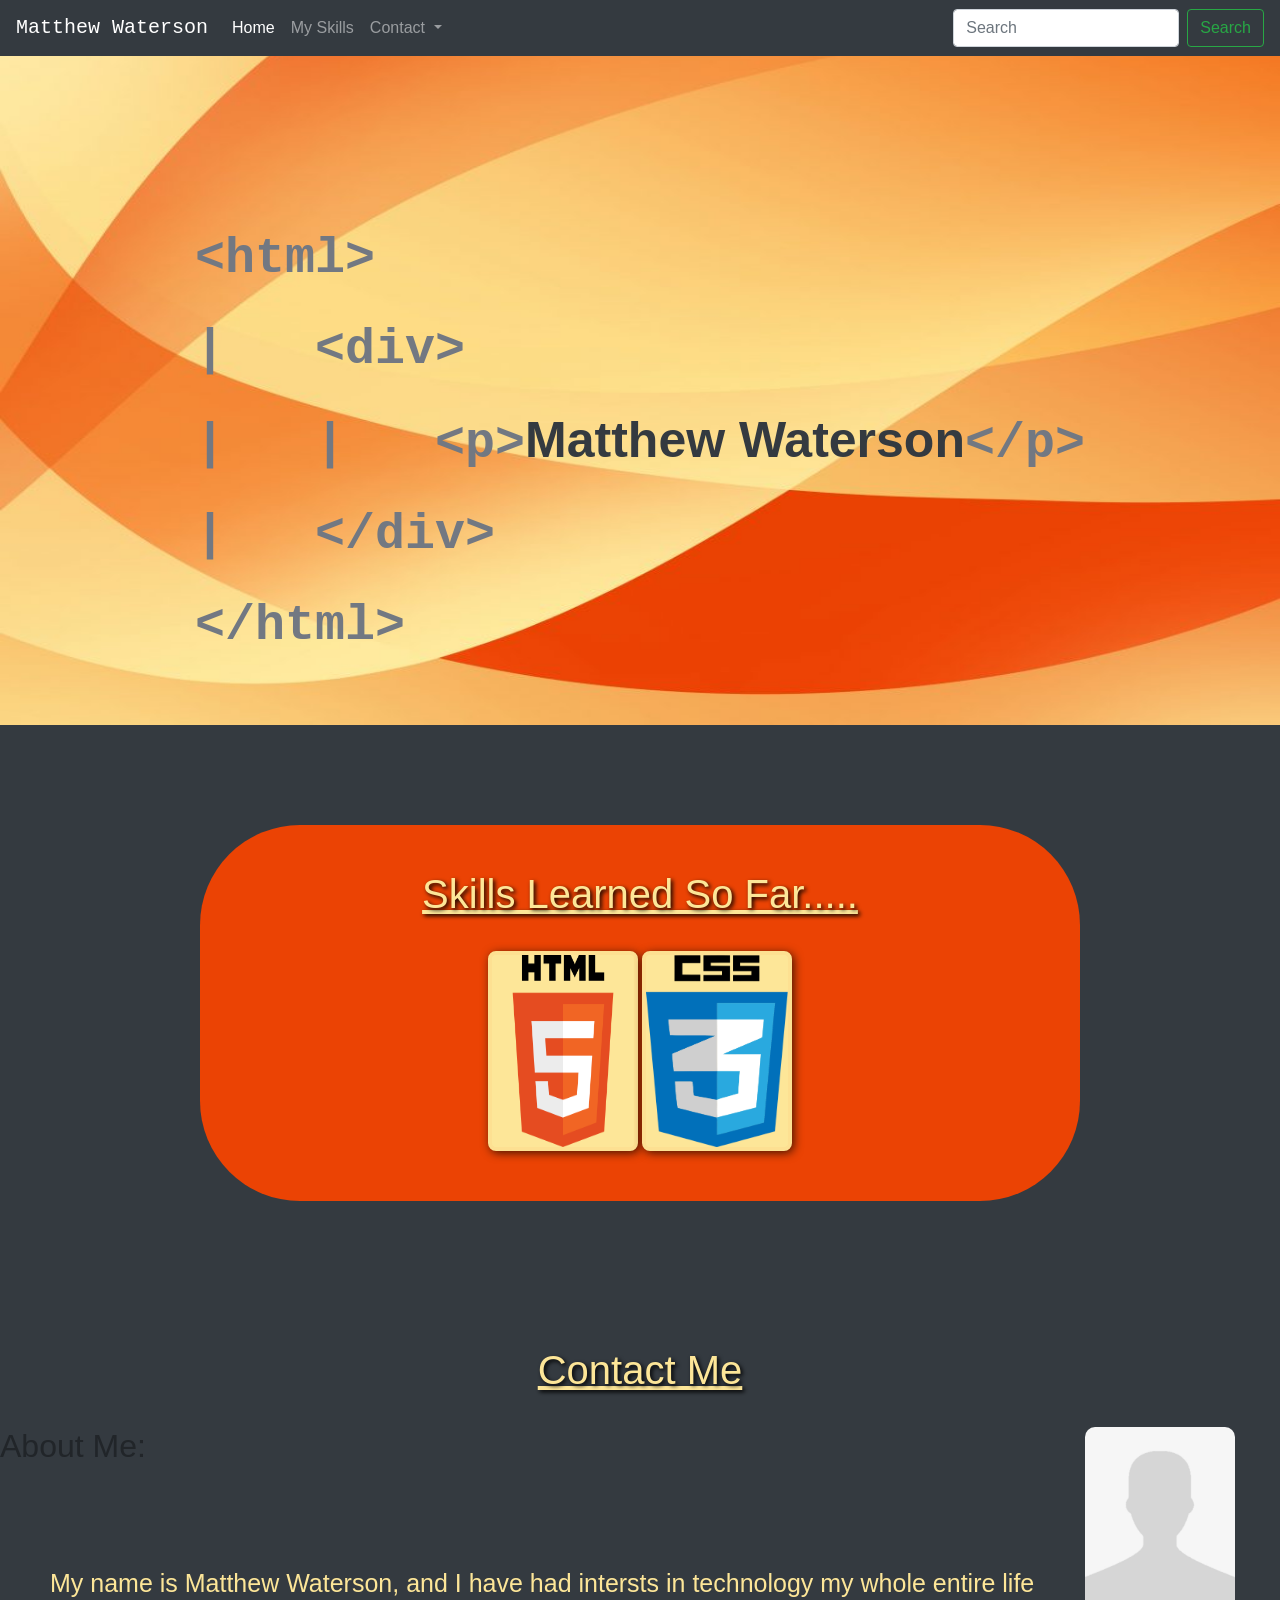
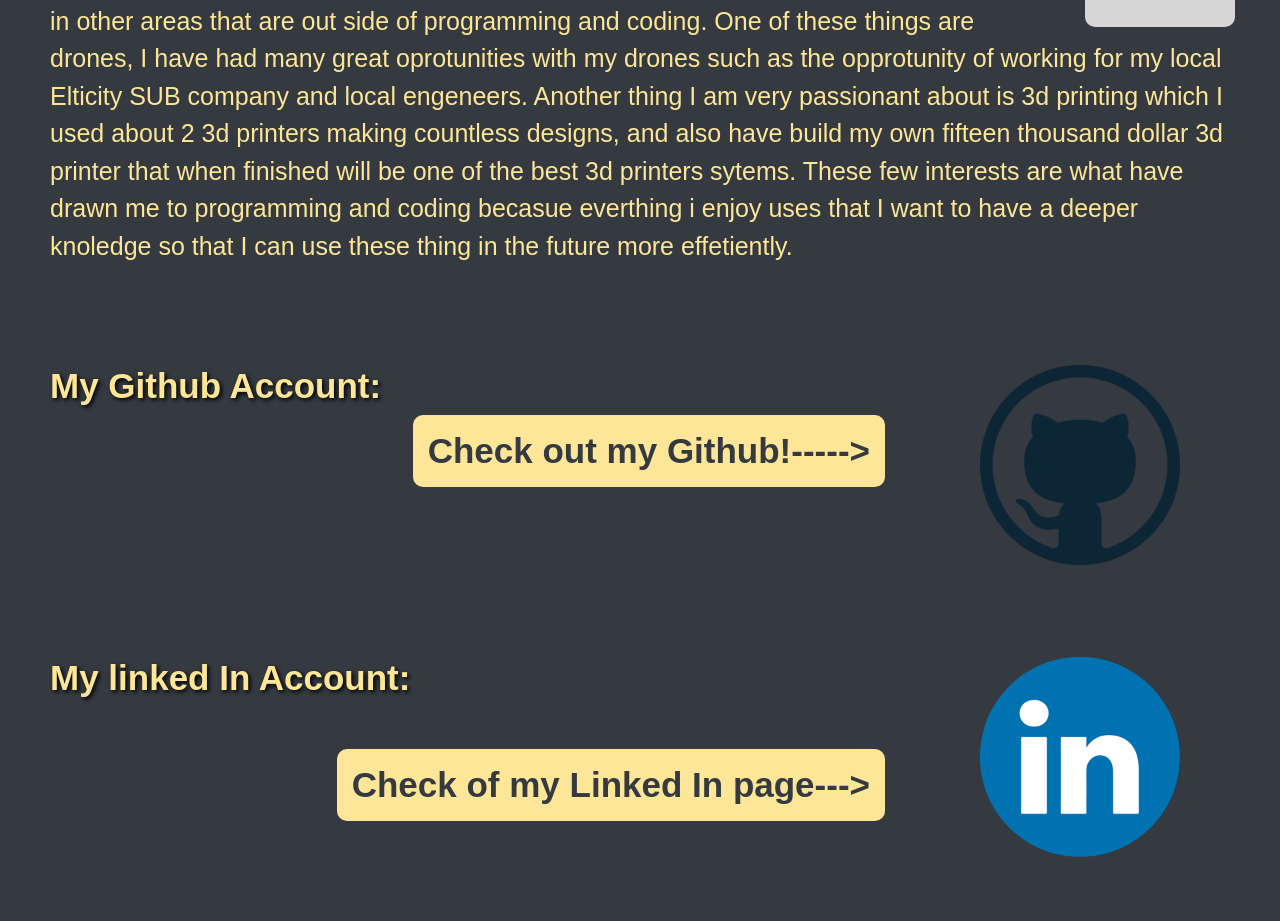
<file: Index.html>
<!doctype html>
<html lang="en">
  <head>
    <!-- Required meta tags -->
	<title>Matthew Waterson</title>
    <meta charset="utf-8">
    <meta name="viewport" content="width=device-width, initial-scale=1, shrink-to-fit=no">
	
    <!-- Bootstrap CSS -->
    <link rel="stylesheet" href="https://stackpath.bootstrapcdn.com/bootstrap/4.1.0/css/bootstrap.min.css" integrity="sha384-9gVQ4dYFwwWSjIDZnLEWnxCjeSWFphJiwGPXr1jddIhOegiu1FwO5qRGvFXOdJZ4" crossorigin="anonymous">
	<link rel="stylesheet" href="./css/Portfolio_style.css">
  </head>
	<body id="home">
		<!-- Main image -->
		<img src="./img/orange.jpg" class="img-fluid" alt="Responsive image">
		<div class="img-text">
			<p class="paragraph">&lt;html&gt;
			<pre class="paragraph">|   &lt;div&gt;</pre>
			<pre class="paragraph">|   |   &lt;p&gt;<span class="title-name">Matthew Waterson</span>&lt/p&gt;</pre>
			<pre class="paragraph">|   &lt;/div&gt;</pre>
			<p class="paragraph">&lt;/html&gt;</p>
		</div>
		<!-- Navigation -->
		<nav class="navbar navbar-expand-lg navbar-dark bg-dark fixed-top">
		  <a class="navbar-brand" href="#home">Matthew Waterson</a>
		  <button class="navbar-toggler" type="button" data-toggle="collapse" data-target="#navbarSupportedContent" aria-controls="navbarSupportedContent" aria-expanded="false" aria-label="Toggle navigation">
			<span class="navbar-toggler-icon"></span>
		  </button>

		  <div class="collapse navbar-collapse" id="navbarSupportedContent">
			<ul class="navbar-nav mr-auto">
			  <li class="nav-item active">
				<a class="nav-link" href="#home">Home<span class="sr-only">(current)</span></a>
			  </li>
			  <li class="nav-item">
				<a class="nav-link" href="#skills">My Skills</a>
			  </li>
			  <li class="nav-item dropdown">
				<a class="nav-link dropdown-toggle" href="contact" id="navbarDropdown" role="button" data-toggle="dropdown" aria-haspopup="true" aria-expanded="false">
				Contact
				</a>
				<div class="dropdown-menu" aria-labelledby="navbarDropdown">
					<a class="dropdown-item" href="#contact">About Me</a>
					<div class="dropdown-divider"></div>
					<a class="dropdown-item" href="#contact">Git Hub</a>
					<div class="dropdown-divider"></div>
					<a class="dropdown-item" href="#contact">My LinkedIn</a>
				</div>
			  </li>
			</ul>
			<form class="form-inline my-2 my-lg-0">
			  <input class="form-control mr-sm-2" type="search" placeholder="Search" aria-label="Search">
			  <button class="btn btn-outline-success my-2 my-sm-0" type="submit">Search</button>
			</form>
		  </div>
		</nav>
		<!-- page content -->
		<section>		
			<!-- PHOTO-CONTAINER 1 --> 
			<div id="skills" class="skills-container">
				<h1>Skills Learned So Far.....</h1>
				<div class="photo">
					<img class="image1" src="./img/HTML5_logo.png" alt="HTML3 Logo">
					<img class="image2" src="./img/CSS3_logo.png" alt="CSS3 Logo">
				</div>
			</div>
		</section>
			<!-- Contact Section -->
			<section>
				<div id="contact" class="contact-container">
					<h1>Contact Me</h1>
					<h2 class="cont-about">About Me:<img src="./img/blank-profile.jpg" alt="Blank Profile Picture"></h2>
					<div class="flex-container3">
						<p class="discription">My name is Matthew Waterson, and I have had intersts in technology my whole entire life 
						in other areas that are out side of programming and coding. One of these things are drones, I have had many 
						great oprotunities with my drones such as the opprotunity of working for my local Elticity SUB company and 
						local engeneers. Another thing I am very passionant about is 3d printing which I used about 2 3d printers 
						making countless designs, and also have build my own fifteen thousand dollar 3d printer that when finished 
						will be one of the best 3d printers sytems. These few interests are what have drawn me to programming and 
						coding becasue everthing i enjoy uses that I want to have a deeper knoledge so that I can use these thing in 
						the future more effetiently.</p>
						<h2 class="cont-github">My Github Account:<a href="https://github.com/Machooo566">
							<img src="./img/github.png" alt"Github Logo">
							</a>
							<p>Check out my Github!-----></p>
						</h2>
						<h2 class="cont-linkin">My linked In Account:<a href="https://www.linkedin.com/in/matthew-w-5a1630113/">
							<img src="./img/linkedin.png" alt"Github Logo">
							</a>
							<p>Check of my Linked In page---></p>
						</h2>
					</div>
				</div>
			</section>

		
		

		<!-- Optional JavaScript -->
		<!-- jQuery first, then sPopper.js, then Bootstrap JS -->
		<script src="https://code.jquery.com/jquery-3.3.1.slim.min.js" integrity="sha384-q8i/X+965DzO0rT7abK41JStQIAqVgRVzpbzo5smXKp4YfRvH+8abtTE1Pi6jizo" crossorigin="anonymous"></script>
		<script src="https://cdnjs.cloudflare.com/ajax/libs/popper.js/1.14.0/umd/popper.min.js" integrity="sha384-cs/chFZiN24E4KMATLdqdvsezGxaGsi4hLGOzlXwp5UZB1LY//20VyM2taTB4QvJ" crossorigin="anonymous"></script>
		<script src="https://stackpath.bootstrapcdn.com/bootstrap/4.1.0/js/bootstrap.min.js" integrity="sha384-uefMccjFJAIv6A+rW+L4AHf99KvxDjWSu1z9VI8SKNVmz4sk7buKt/6v9KI65qnm" crossorigin="anonymous"></script>
	</body>
</html>
</file>
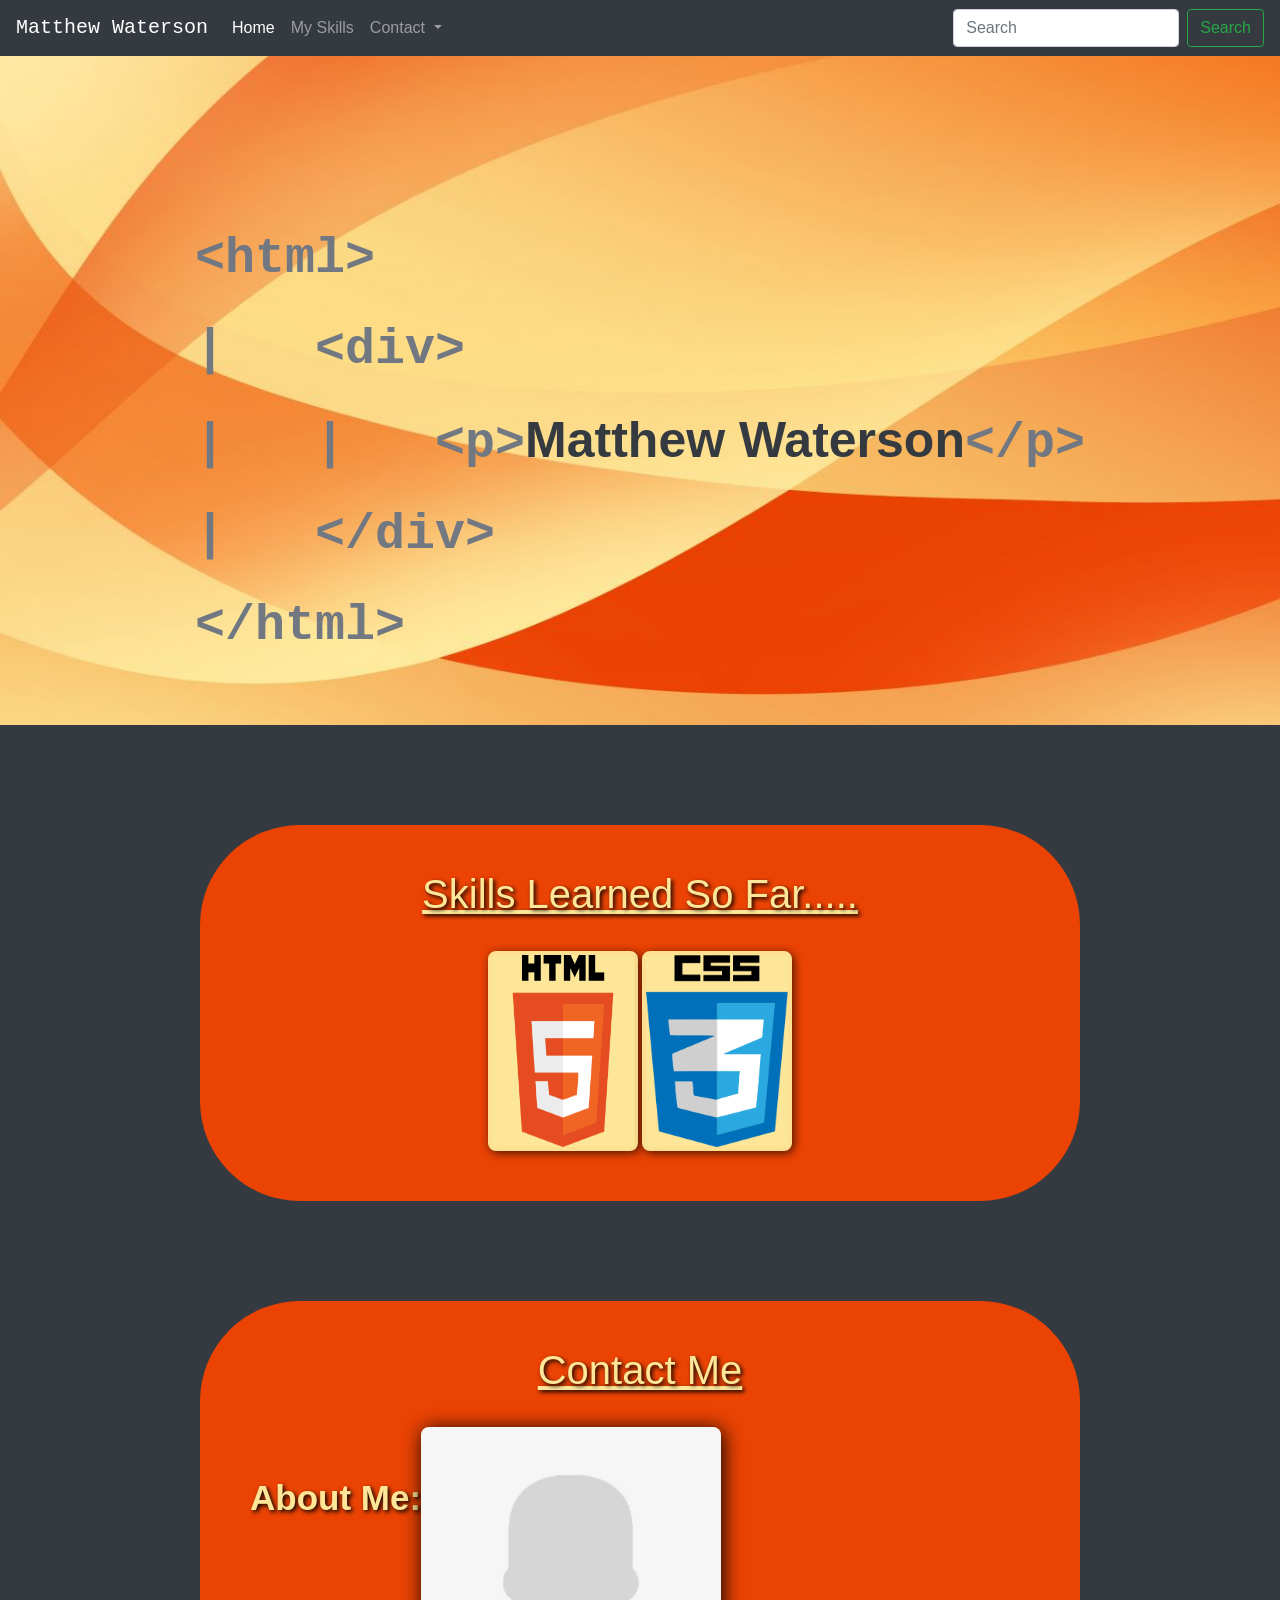
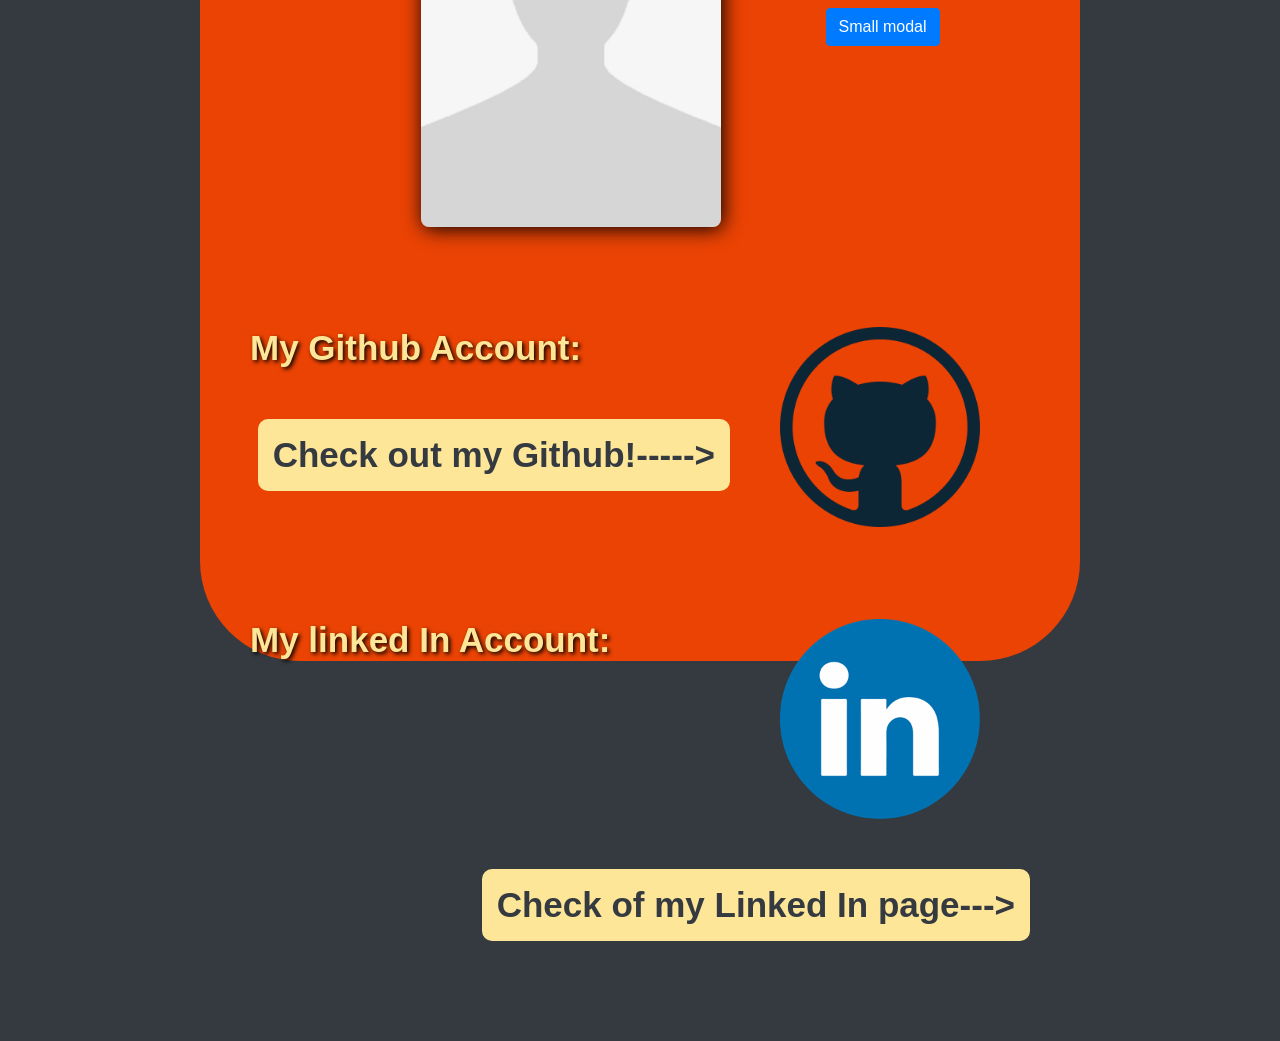
<file: index.html>
<!doctype html>
<html lang="en">
  <head>
    <!-- Required meta tags -->
	<title>Matthew Waterson</title>
    <meta charset="utf-8">
    <meta name="viewport" content="width=device-width, initial-scale=1, shrink-to-fit=no">
	
    <!-- Bootstrap CSS -->
    <link rel="stylesheet" href="https://stackpath.bootstrapcdn.com/bootstrap/4.1.0/css/bootstrap.min.css" integrity="sha384-9gVQ4dYFwwWSjIDZnLEWnxCjeSWFphJiwGPXr1jddIhOegiu1FwO5qRGvFXOdJZ4" crossorigin="anonymous">
	<link rel="stylesheet" href="./css/Portfolio_style.css">
  </head>
	<body id="home">
		<!-- Main image -->
		<img src="./img/orange.jpg" class="img-fluid" alt="Responsive image">
		<div class="img-text">
			<p class="paragraph">&lt;html&gt;
			<pre class="paragraph">|   &lt;div&gt;</pre>
			<pre class="paragraph">|   |   &lt;p&gt;<span class="title-name">Matthew Waterson</span>&lt/p&gt;</pre>
			<pre class="paragraph">|   &lt;/div&gt;</pre>
			<p class="paragraph">&lt;/html&gt;</p>
		</div>
		<!-- Navigation -->
		<nav class="navbar navbar-expand-lg navbar-dark bg-dark fixed-top">
		  <a class="navbar-brand" href="#home">Matthew Waterson</a>
		  <button class="navbar-toggler" type="button" data-toggle="collapse" data-target="#navbarSupportedContent" aria-controls="navbarSupportedContent" aria-expanded="false" aria-label="Toggle navigation">
			<span class="navbar-toggler-icon"></span>
		  </button>

		  <div class="collapse navbar-collapse" id="navbarSupportedContent">
			<ul class="navbar-nav mr-auto">
			  <li class="nav-item active">
				<a class="nav-link" href="#home">Home<span class="sr-only">(current)</span></a>
			  </li>
			  <li class="nav-item">
				<a class="nav-link" href="#skills">My Skills</a>
			  </li>
			  <li class="nav-item dropdown">
				<a class="nav-link dropdown-toggle" href="contact" id="navbarDropdown" role="button" data-toggle="dropdown" aria-haspopup="true" aria-expanded="false">
				Contact
				</a>
				<div class="dropdown-menu" aria-labelledby="navbarDropdown">
					<a class="dropdown-item" href="#contact">About Me</a>
					<div class="dropdown-divider"></div>
					<a class="dropdown-item" href="#contact">Git Hub</a>
					<div class="dropdown-divider"></div>
					<a class="dropdown-item" href="#contact">My LinkedIn</a>
				</div>
			  </li>
			</ul>
			<form class="form-inline my-2 my-lg-0">
			  <input class="form-control mr-sm-2" type="search" placeholder="Search" aria-label="Search">
			  <button class="btn btn-outline-success my-2 my-sm-0" type="submit">Search</button>
			</form>
		  </div>
		</nav>
		<!-- page content -->
		<section>		
			<!-- PHOTO-CONTAINER 1 --> 
			<div id="skills" class="skills-container">
				<h1>Skills Learned So Far.....</h1>
				<div class="photo">
					<img class="image1" src="./img/HTML5_logo.png" alt="HTML3 Logo">
					<img class="image2" src="./img/CSS3_logo.png" alt="CSS3 Logo">
				</div>
			</div>
		</section>
			<!-- Contact Section -->
		<section>
			<div id="contact-container">
				<h1>Contact Me</h1>
				<h2 id="cont-about">About Me:</h2>
				<img id="my-img" src="./img/blank-profile.jpg" alt="Blank Profile Picture">
				<button type="button" class="btn btn-primary" data-toggle="modal" data-target=".bd-example-modal-sm">Small modal</button>
				<h2 class="cont-github">My Github Account:<a href="https://github.com/Machooo566">
					<img src="./img/github.png" alt"Github Logo">
					</a>
					<p>Check out my Github!-----></p>
				</h2>
				<h2 class="cont-linkin">My linked In Account:<a href="https://www.linkedin.com/in/matthew-w-5a1630113/">
					<img src="./img/linkedin.png" alt"Github Logo">
					</a>
					<p>Check of my Linked In page---></p>
				</h2>
			</div>
		</section>
		
		<!-- Small modal -->
		<div class="modal fade bd-example-modal-sm" tabindex="-1" role="dialog" aria-labelledby="mySmallModalLabel" aria-hidden="true">
		  <div class="modal-dialog modal-sm">
		    <div class="modal-content">
		   		My name is Matthew Waterson, and I have had intersts in technology my entire life in other areas that are outside of programming and coding. One of these things are drones, I have had many great opportunities with my drones such as the opprotunity of working for my local Eletricity SUB company and local engineers. Another thing I am very passionate about is 3d printing, I curently use two 3d printers formaking countless designs, and in the procress of building my own fifteen thousand dollar 3d printer that when finished will be one of the best 3d printers sytems. These few interests are what have drawn me to programming and coding becasue everthing I enjoy uses code, therefore I want to have a deeper knowledge so that I can use these things in the future more efficiently.
		    </div>
		  </div>
		</div>
		
		

		<!-- Optional JavaScript -->
		<!-- jQuery first, then sPopper.js, then Bootstrap JS -->
		<script src="https://code.jquery.com/jquery-3.3.1.slim.min.js" integrity="sha384-q8i/X+965DzO0rT7abK41JStQIAqVgRVzpbzo5smXKp4YfRvH+8abtTE1Pi6jizo" crossorigin="anonymous"></script>
		<script src="https://cdnjs.cloudflare.com/ajax/libs/popper.js/1.14.0/umd/popper.min.js" integrity="sha384-cs/chFZiN24E4KMATLdqdvsezGxaGsi4hLGOzlXwp5UZB1LY//20VyM2taTB4QvJ" crossorigin="anonymous"></script>
		<script src="https://stackpath.bootstrapcdn.com/bootstrap/4.1.0/js/bootstrap.min.js" integrity="sha384-uefMccjFJAIv6A+rW+L4AHf99KvxDjWSu1z9VI8SKNVmz4sk7buKt/6v9KI65qnm" crossorigin="anonymous"></script>
	</body>
</html>
</file>
<file: css/Portfolio_style.css>
/*--------------------------------------------
		Navigation
--------------------------------------------*/

.navbar-brand {
	font-family:courier;
}
.navbar navbar-expand-lg navbar-light bg-light fixed-top {
	font-size: 25px;
	color: blue;
}
/*===========================================
		End Navigation
===========================================*/


/*--------------------------------------------
		Main Body/Containers Styling
--------------------------------------------*/
body {
	background-color: #343a40;
}


.skills-container {
	background-color: #eb4304; 
	border-radius: 100px;
	margin-bottom: 100px;
	padding-bottom: 50px;
	margin-right: 200px;
	margin-left: 200px;
}

.flex-container {
	padding-bottom: 50px;
}

#contact-container {
	background-color: #eb4304; 
	border-radius: 100px;
	margin-right: 200px;
	margin-left: 200px;
	height: auto;
}


/*============================================
		End Main Body/Containers Styling
=============================================*/


/*----------------------------------------------
		Heading/Text Stylings 
----------------------------------------------*/


.paragraph {
	font-weight: bold;
	font-size: 50px;
	color: #727882;
	font-family: monospace;
}


.title-name {
	font-weight: bold;
	color: #343a40;
	font-family: "Arial Black", Gadget, sans-serif;
}


.img-text {
	position: absolute;
    top: 50%;
    left: 50%;
    transform: translate(-50%, -50%);
	font-weight: bold;
	font-size: 50px;
	color: #343a40;
	font-family: monospace;
}

h1 {
	color: #fde698;
	margin-top: 100px;
	text-align: center;
	text-decoration: underline;
	text-shadow: 2px 2px 4px #000000;
	padding-top: 45px;
	padding-bottom: 25px;
} 

#cont-about {
	color: #fde698;
	float: left;
	margin-top: 50px;
	margin-left: 50px;
	font-size: 35px;
	font-weight: bold;
	text-shadow: 2px 2px 4px #000000;
}

.cont-github {
	color: #fde698;
	margin-top: 100px;
	margin-left: 50px;
	margin-bottom: 100px;
	font-size: 35px;
	font-weight: bold;
	text-shadow: 2px 2px 4px #000000;
}

white-head {   /*---- h3 "whitehead" -----*/
	color: #fde698;
	margin-top: 5%;
	
}	

h3 {
	color: #fde698;
	margin-top: 10px;
	font-size: 35px;
}

.discription {
	color: #fde698;
	margin-top: 100px;
	padding-right: 50px;
	padding-left: 50px;
	font-size: 25px;
}

.cont-linkin p {
	font-size: 35px;
	font-weight: bold;
	margin-right: 50px;
	margin-top: 50px;
	margin-bottom: 100px;
	color: #343a40;
	float: right;
	background-color: #fde698;
	padding: 15px;
	border-radius: 10px;
	text-shadow: none;
}

.cont-github p {
	font-size: 35px;
	font-weight: bold;
	margin-right: 50px;
	margin-top: 50px;
	margin-bottom: 100px;
	color: #343a40;
	float: right;
	background-color: #fde698;
	padding: 15px;
	border-radius: 10px;
	text-shadow: none;
}

.cont-linkin {
	color: #fde698;
	margin-top: 250px;
	margin-left: 50px;
	font-size: 35px;
	font-weight: bold;
	text-shadow: 2px 2px 4px #000000;
}
/*============================================
		END Heading/Text Stylings 
============================================*/


/*---------------------------------------------
		Image Styling
---------------------------------------------*/
	
.img-fluid {
	height: 725px;
	width: 100%;
}

.photo {
	margin-right: auto;
	margin-left: auto;
	text-align: center;
}

.photo-overlay {
	color: #fde698;
	position: absolute;
	top: 0;
	right: 0;
	bottom: 0; 
	left: 0;
	padding-left: 20px;
	padding-right: 20px;
	justify-content: center; /* For centering text inside .photo-overlay */
	align-items: center;
	background: rgba(0,0,0, .5);
}

.photo-overlay {
	opacity: 0;
	transition: opacity .5s;
	border-radius: 10px;
	cursor: pointer;
}

.photo-overlay p {
	width: 100%;
	height: 100%;
	color: #fff;
}

.contact-container img {
	height: 200px;
	width: 150px;
	border-radius: 10px;
	float: right;
	margin-right: 45px;
	margin-left: 45px;
}

.flex-container3 img {
	height: 200px;
	width: 200px;
	float: right;
	margin-right: 100px;
}

.image1 {
	width: 150px;
	height: 200px;
	text-align: center;
	border: 4px solid #fde092;
	border-radius: 8px;
	background-color: #fde698;
	box-shadow: 2px 2px 10px rgba(0,0,0,0.7);
}

.image2 {
	width: 150px;
	height: 200px;
	text-align: center;
	border: 4px solid #fde092;
	border-radius: 8px;
	background-color: #fde698;
	box-shadow: 2px 2px 10px rgba(0,0,0,0.7);
}

#my-img{
	box-shadow: 2px 2px 20px #000000;
	height: 400px;
	width: 300px;
	border-radius: 8px;
	text-align: center;
	margin-right: 100px;
}
/*=========================================
		END IMG Styling
=========================================*/


/*-----------------------------------------
		IMG Animation
-----------------------------------------*/
.photo-overlay:hover {
	opacity: 1;
}

.image1 {
	transition: transform .5s;
	transform-origin: 50% 50%;
}

.image2 {
	transition: transform .5s;
	transform-origin: 50% 50%;	
}

.image1:hover {
	transform: scale(1.1);
}

.image2:hover {
	transform: scale(1.1);
}

.cont-github img {
	transition: transform .5s;
	transform-origin: 50% 50%;
	height: 200px;
	width: 200px;
	float: right;
	margin-right: 100px;
} 
  
.cont-github img:hover {
	transform: scale(1.2);
}

.cont-linkin img {
	transition: transform .5s;
	transform-origin: 50% 50%;
	height: 200px;
	width: 200px;
	float: right;
	margin-right: 100px;
	margin-bottom: auto;
}

.cont-linkin img:hover {
	transform: scale(1.2);
}

/*=============================================
		END IMG Animation 
=============================================*/
</file>
